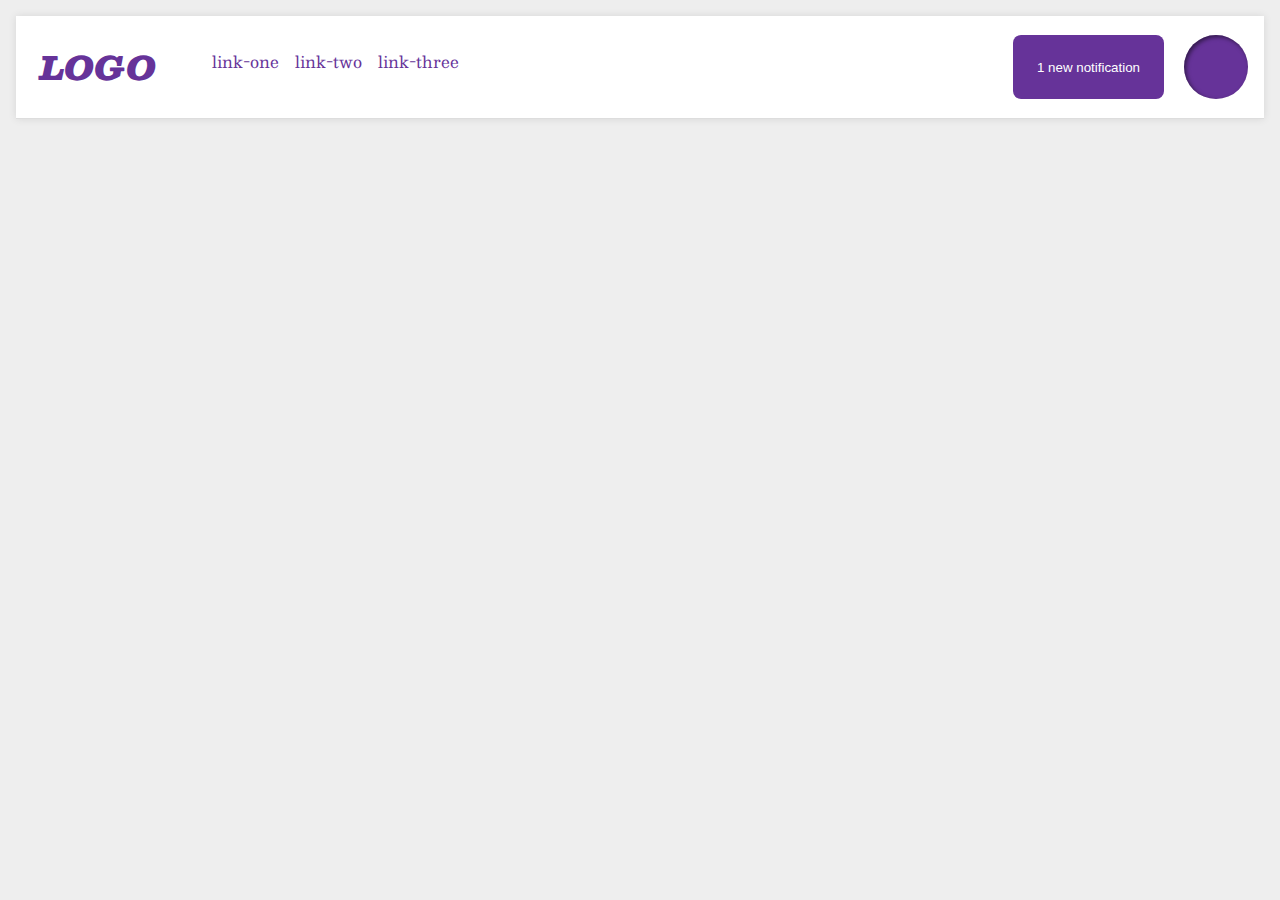
<file: flex/03-flex-header-2/index.html>
<!DOCTYPE html>
<html lang="en">
  <head>
    <meta charset="UTF-8">
    <meta http-equiv="X-UA-Compatible" content="IE=edge">
    <meta name="viewport" content="width=device-width, initial-scale=1.0">
    <title>Flex Header 2</title>
    <link rel="stylesheet" href="style.css">
  </head>
  <body>
    <div class="header">

      <div class="right">
        <div class="logo">
          LOGO
        </div>
        <ul class="links">
          <li><a href="google.com">link-one</a></li>
          <li><a href="google.com">link-two</a></li>
          <li><a href="google.com">link-three</a></li>
        </ul>
      </div>

      <div class="left">
        <button class="notifications">
          1 new notification
        </button>
        <div class="profile-image"></div>
      </div>
      
    </div>
  </body>
</html>
</file>
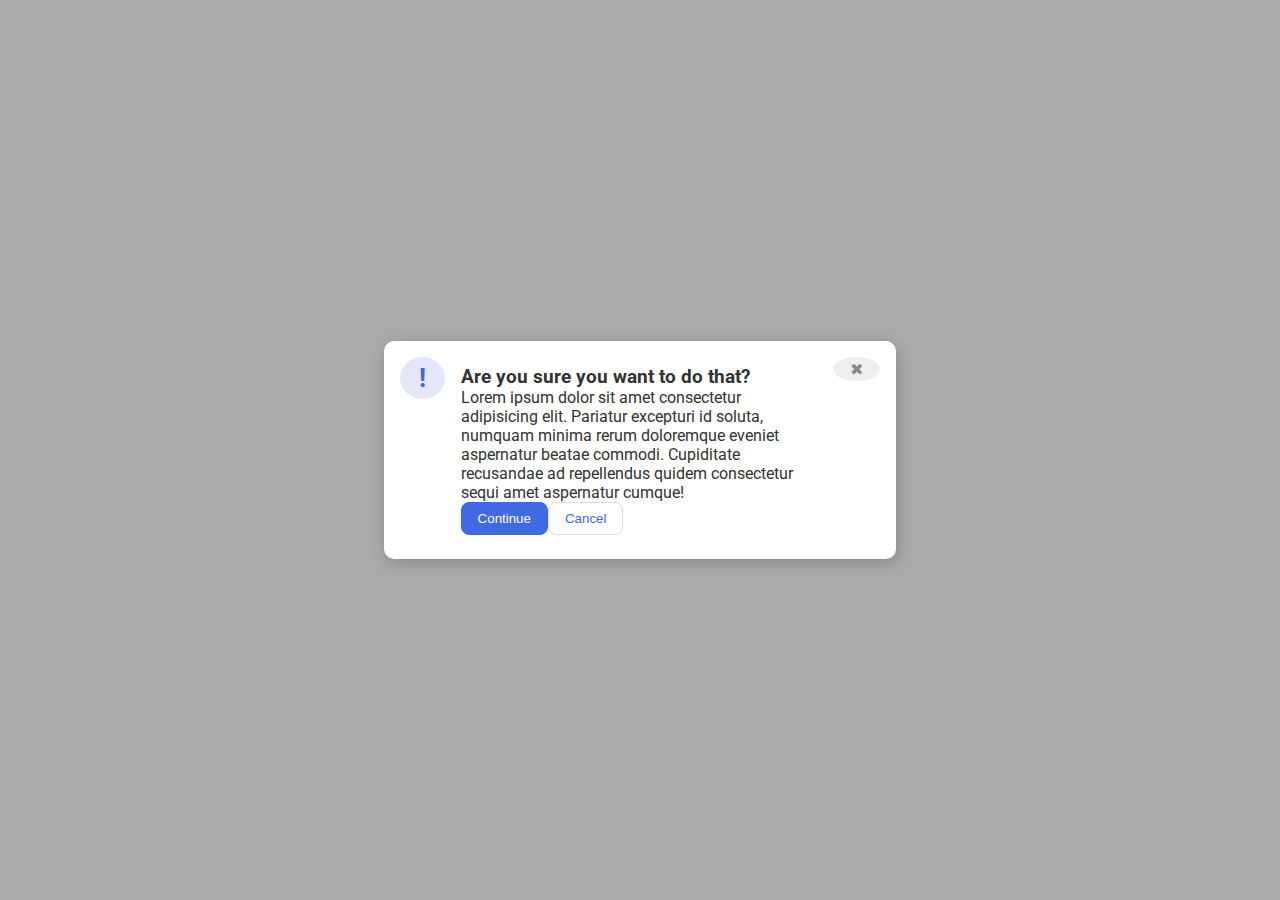
<file: flex/05-flex-modal/index.html>
<!DOCTYPE html>
<html lang="en">
  <head>
    <meta charset="UTF-8">
    <meta http-equiv="X-UA-Compatible" content="IE=edge">
    <meta name="viewport" content="width=device-width, initial-scale=1.0">
    <link rel="stylesheet" href="style.css">
    <title>Modal</title>
  </head>
  <body>
    <div class="modal">

      <div class="icon">!</div>

      <div class="box">
        <div class="header">Are you sure you want to do that?</div>

        <!-- <button class="close-button">✖</button> -->

        <div class="text">Lorem ipsum dolor sit amet consectetur adipisicing elit. Pariatur excepturi id soluta, numquam minima rerum doloremque eveniet aspernatur beatae commodi. Cupiditate recusandae ad repellendus quidem consectetur sequi amet aspernatur cumque!</div>

        <div class="buttons">
          <button class="continue">Continue</button>

          <button class="cancel">Cancel</button>
        </div>
      </div>

      <button class="close-button">✖</button>

    </div>
  </body>
</html>
</file>
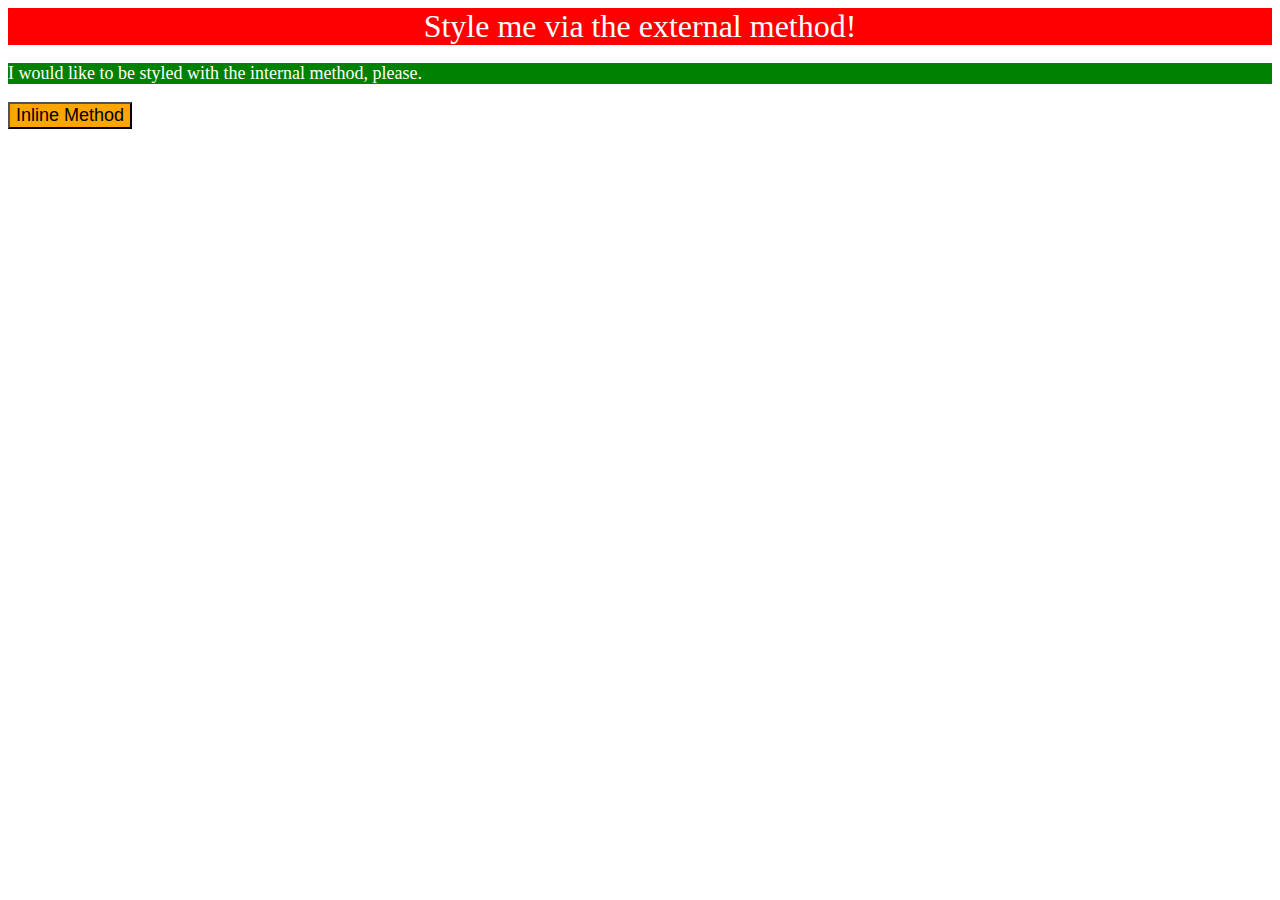
<file: foundations/01-css-methods/index.html>
<!DOCTYPE html>
<html lang="en">
  <head>
    <meta charset="UTF-8">
    <meta http-equiv="X-UA-Compatible" content="IE=edge">
    <link rel="stylesheet" href="index.css" />
    <meta name="viewport" content="width=device-width, initial-scale=1.0">
    <title>Methods for Adding CSS</title>
    <style>
      p {
        background-color: green;
        color: white;
        font-size: 18px;
      }
    </style>
  </head>
  <body>
    <div>Style me via the external method!</div>
    <p>I would like to be styled with the internal method, please.</p>
    <button style="background-color: orange; font-size: 18px;">Inline Method</button>
  </body>
</html>
</file>
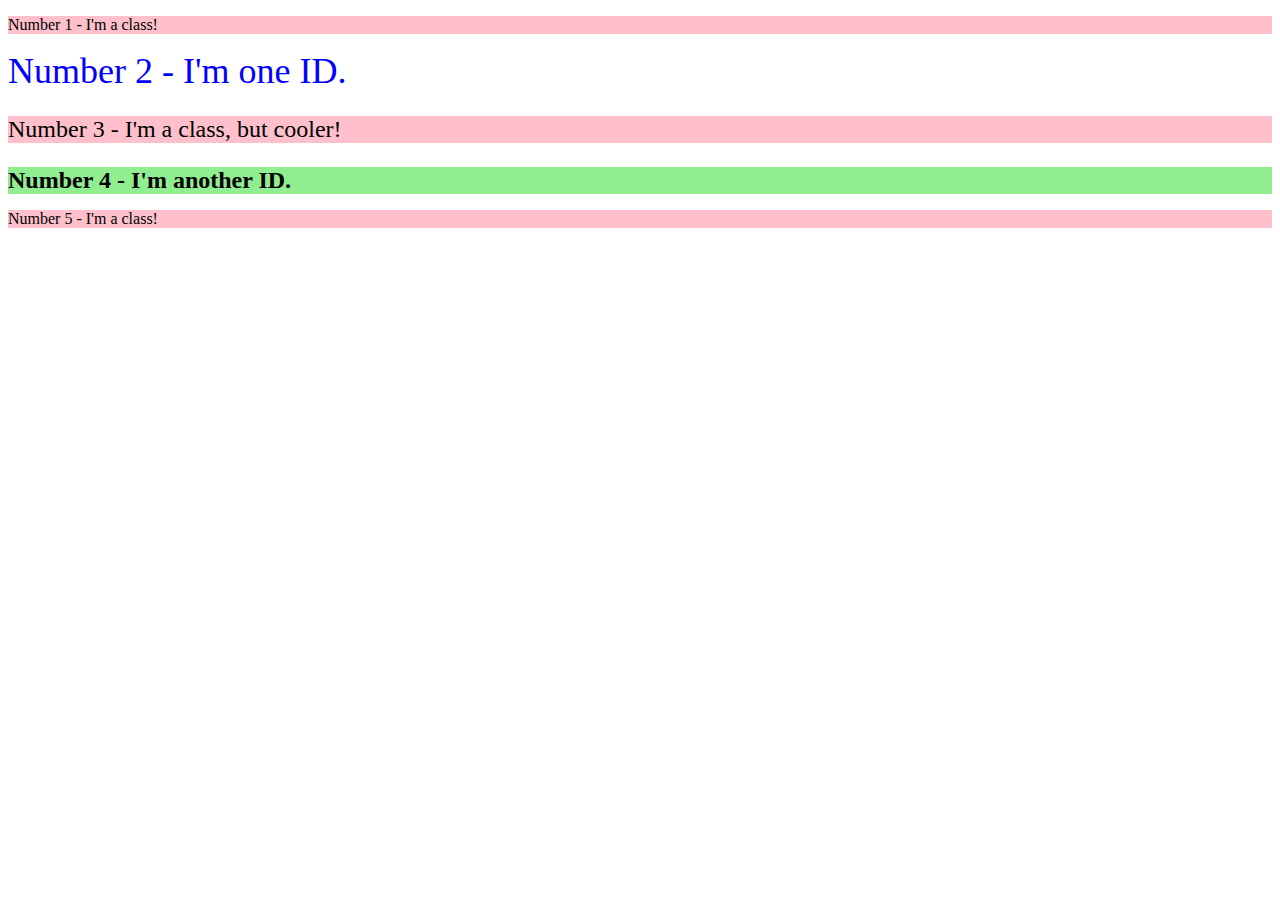
<file: foundations/02-class-id-selectors/index.html>
<!DOCTYPE html>
<html lang="en">
  <head>
    <meta charset="UTF-8">
    <meta http-equiv="X-UA-Compatible" content="IE=edge">
    <meta name="viewport" content="width=device-width, initial-scale=1.0">
    <title>Class and ID Selectors</title>
    <link rel="stylesheet" href="style.css">
  </head>
  <body>
    <p class="odds">Number 1 - I'm a class!</p>
    <div id="two">Number 2 - I'm one ID.</div>
    <p class="odds_big">Number 3 - I'm a class, but cooler!</p>
    <div id="four">Number 4 - I'm another ID.</div>
    <p class="odds">Number 5 - I'm a class!</p>
  </body>
</html>
</file>
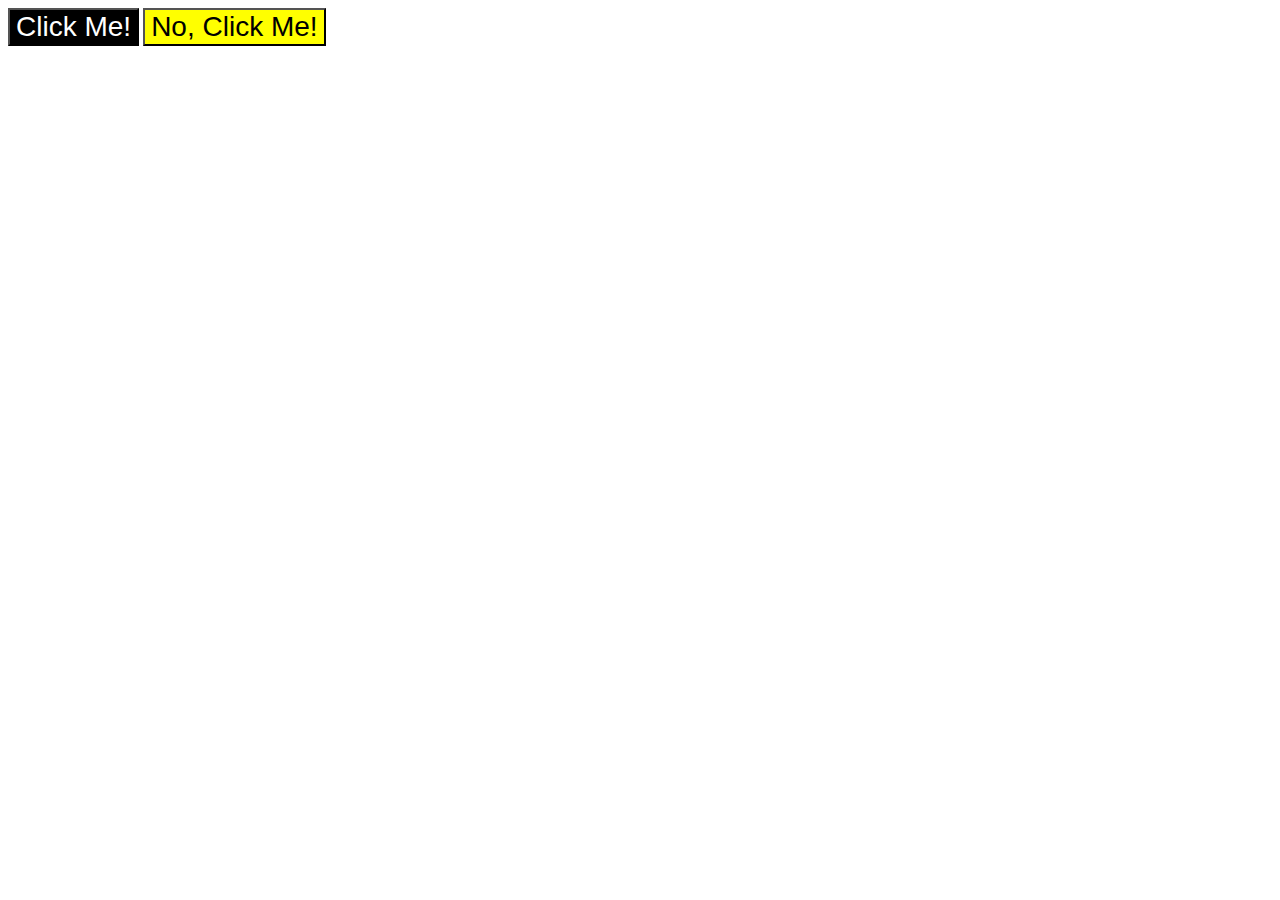
<file: foundations/03-grouping-selectors/index.html>
<!DOCTYPE html>
<html lang="en">
  <head>
    <meta charset="UTF-8">
    <meta http-equiv="X-UA-Compatible" content="IE=edge">
    <meta name="viewport" content="width=device-width, initial-scale=1.0">
    <title>Grouping Selectors</title>
    <link rel="stylesheet" href="style.css">
  </head>
  <body>
    <button class="similarity black">Click Me!</button>
    <button class="similarity yellow">No, Click Me!</button>
  </body>
</html>
</file>
<file: flex/03-flex-header-2/style.css>
/* this is some magical font-importing.  
you'll learn about it later. */
@import url('https://fonts.googleapis.com/css2?family=Besley:ital,wght@0,400;1,900&display=swap');

body {
  margin: 0;
  background: #eee;
  font-family: Besley, serif;
}

.header {
  background: white;
  border-bottom: 1px solid #ddd;
  box-shadow: 0 0 8px rgba(0,0,0,.1);
  /*My additions*/
  display: flex;
  padding: 16px 16px;
  margin: 16px 16px;
  flex-direction: row;
  justify-content: space-between;
  align-items: center;
}

.profile-image {
  background: rebeccapurple;
  box-shadow: inset 2px 2px 4px rgba(0,0,0,.5);
  border-radius: 50%;
  width: 48px;
  height: 48px;
  /* My additions */
  padding: 8px 8px;
  margin-left: 20px;
}

.logo {
  color: rebeccapurple;
  font-size: 32px;
  font-weight: 900;
  font-style: italic;
  /* My additions */
  padding: 8px 8px;
}

button {
  border: none;
  border-radius: 8px;
  background: rebeccapurple;
  color: white;
  padding: 8px 24px;
}

a {
  /* this removes the line under our links */
  text-decoration: none;
  color: rebeccapurple;
  /* My additions */
  padding: 8px;
}

ul {
  list-style-type: none;
  /* My additions */
  display: flex;
  
  
}

/* My added classes to separate the divs*/

.links {
  display: flex;
  flex-direction: row;
  /* doesnt change anything --- justify-content: space-between; */
}

.left {
  display: flex;
  justify-content: start;
  /*align-content: flex-start;*/
  
}

.right {
  display: flex;
  justify-content: end;
  /*align-content: flex-end;*/
}
</file>
<file: flex/05-flex-modal/style.css>
@import url('https://fonts.googleapis.com/css2?family=Roboto:wght@400;700&display=swap');

html, body {
  height: 100%;
}

body {
  font-family: Roboto, sans-serif;
  margin: 0;
  background: #aaa;
  color: #333;
  /* I'll give you this one for free lol */
  display: flex;
  align-items: center;
  justify-content: center;
}

.modal {
  background: white;
  width: 480px;
  border-radius: 10px;
  box-shadow: 2px 4px 16px rgba(0,0,0,.2);
  /* My additions */
  display: flex;
  justify-content: baseline;
  padding: 16px;
}

.icon {
  color: royalblue;
  font-size: 26px;
  font-weight: 700;
  background: lavender;
  width: 42px;
  height: 42px;
  border-radius: 50%;
  display: flex;
  align-items: center;
  justify-content: center;
  /* My additions */
  flex: 1;
  
}

.close-button {
  background: #eee;
  border-radius: 50%;
  color: #888;
  font-weight: 400;
  font-size: 16px;
  height: 24px;
  width: 24px;
  display: flex;
  align-items: center;
  justify-content: center;
  border: 1px solid #eee;
  padding: 0;
  /* My additions */
  flex: 1;
}

button {
  cursor: pointer;
  padding: 8px 16px;
  border-radius: 8px;
}

button.continue {
  background: royalblue;
  border: 1px solid royalblue;
  color: white;
}

button.cancel {
  background: white;
  border: 1px solid #ddd;
  color: royalblue;
}

/* Additional class(es) of mine */

.header {
  font-size: larger;
  font-weight: bolder;
}

.box {
  display: flex;
  flex-direction: column;
  flex: 8;
  padding: 8px 16px;
  justify-content: flex-start;
}

.buttons {
  display: flex;
  flex-direction: row;
}
</file>
<file: foundations/01-css-methods/index.css>
div {
    background-color: red;
    color: white;
    text-align: center;
    font-size: 32px;
    font-style: bold;
}
</file>
<file: foundations/02-class-id-selectors/style.css>
.odds,
.odds_big {
    background-color: pink;
    font-family: Verdana;

}

.odds_big {
    font-size: 24px;
}

#two {
    color: blue;
    font-size: 36px;
}

#four {
    background-color: lightgreen;
    font-size: 24px;
    font-weight: bold;
}
</file>
<file: foundations/03-grouping-selectors/style.css>
.similarity {
    font-size: 28px;
    font-family: Helvetica, 'Times New Roman', sans-serif;
}

.black {
    color: white;
    background-color: black;
}

.yellow {
    background-color: yellow;
}
</file>
